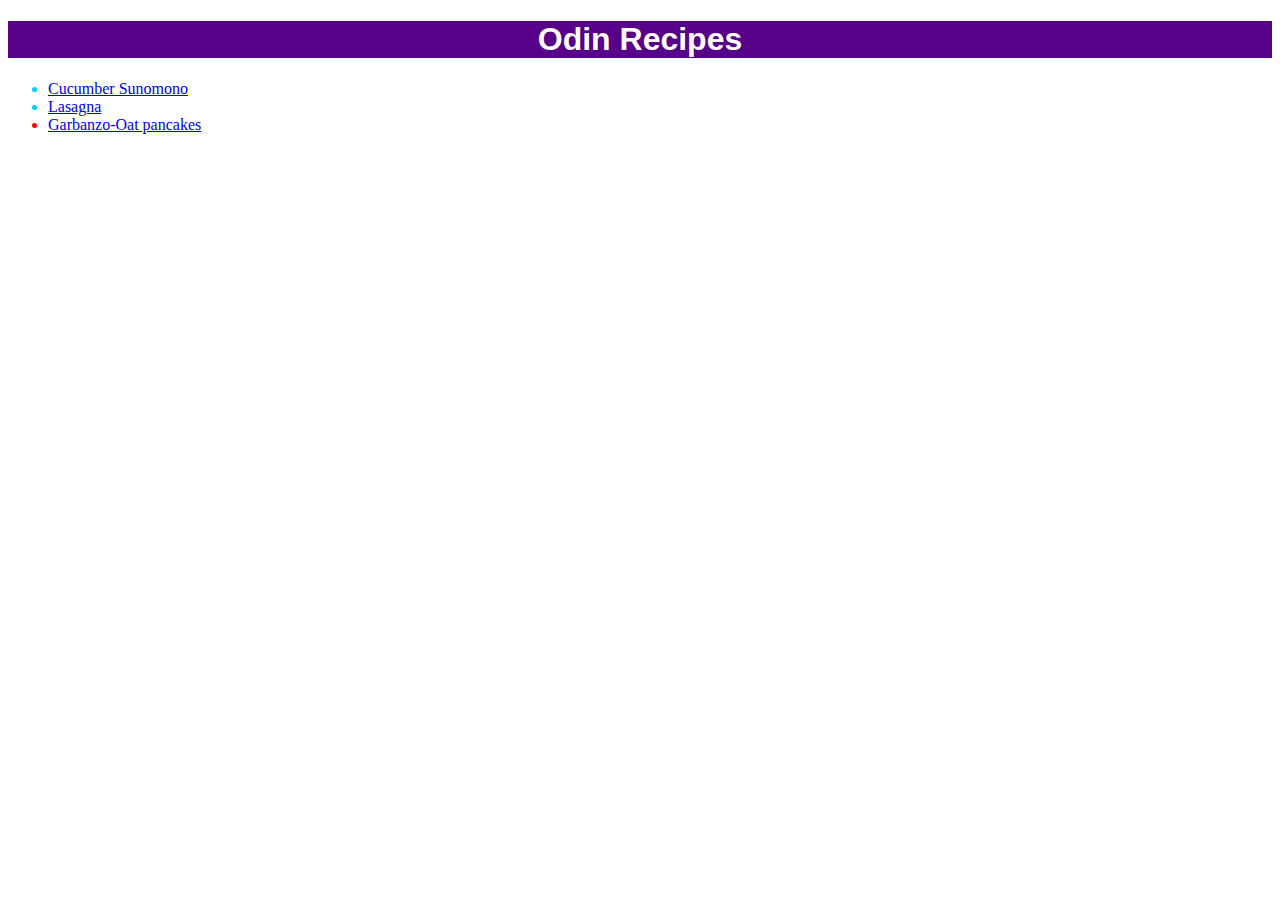
<file: index.html>
<!DOCTYPE html>
<html lang="en">
<head>
    <meta charset="UTF-8">
    <title>The Odin recipes</title>
    <link rel="stylesheet" href="style.css">
</head>
<body>
    <div class="titles"><h1>Odin Recipes</h1></div>
        <ul>    
            <li class="list"><a href="recipes/cucumber-sunomono.html">Cucumber Sunomono</a></li>
            <li class="list"><a href="recipes/lasagna.html">Lasagna</a></li>
            <li class="list pancake"><a href="recipes/garbanzo-oat-pancakes.html">Garbanzo-Oat pancakes</a></li>
        </ul>


</body>
</html>
</file>
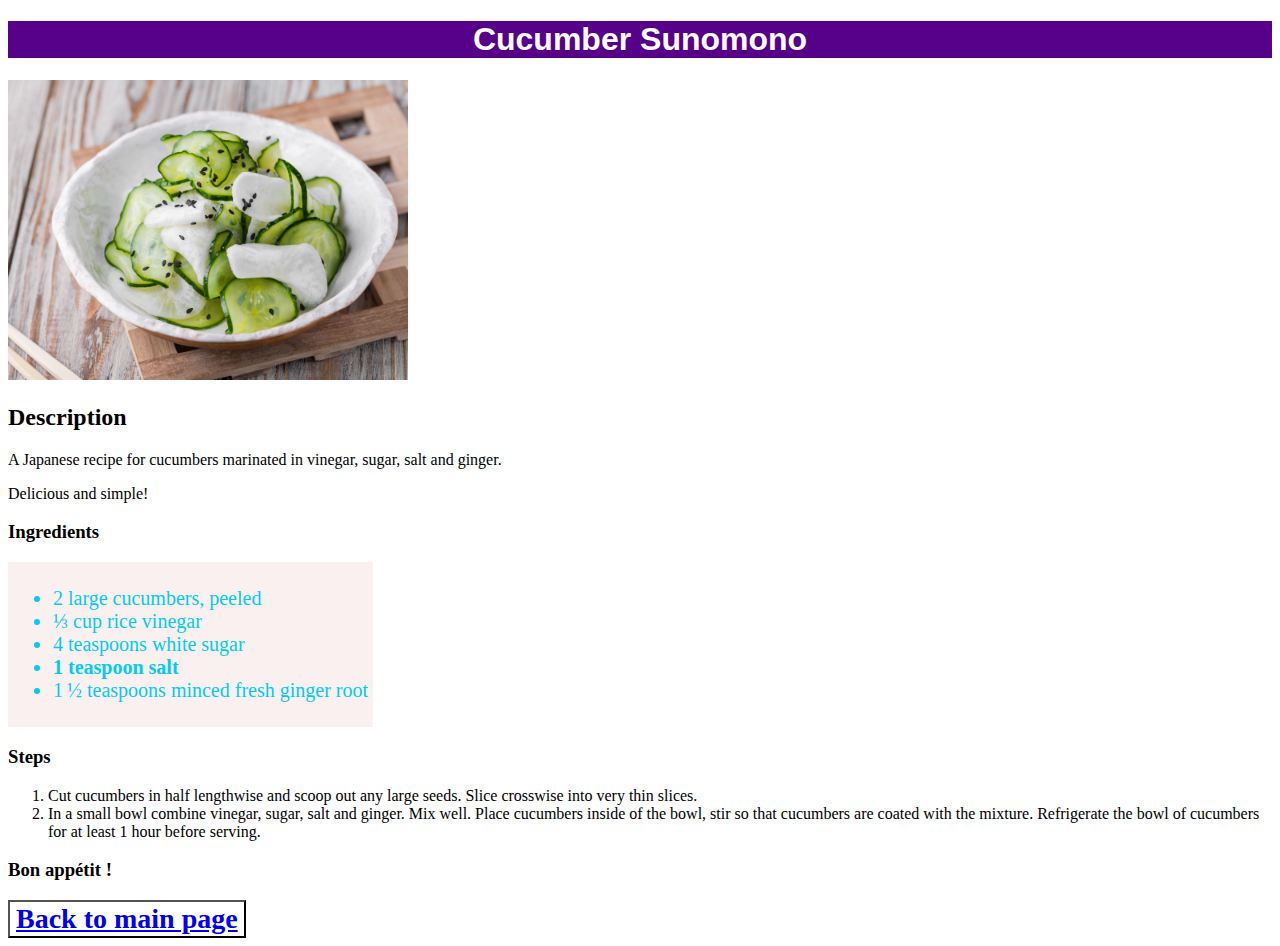
<file: recipes/cucumber-sunomono.html>
<!DOCTYPE html>
<html lang="en">
<head>
    <meta charset="UTF-8">
    <meta http-equiv="X-UA-Compatible" content="IE=edge">
    <meta name="viewport" content="width=device-width, initial-scale=1.0">
    <title>Cucumber Sunomono</title>
    <link rel="stylesheet" href="../style.css">
</head>
<body>

<div class="titles"><h1>Cucumber Sunomono</h1></div>
<img src="../img/cucumber.jpg" 
     width="400"
     height="300" 
alt="The final result of the cucumber sunomono recipe"> 

<h2>Description</h2>
    <p>A Japanese recipe for cucumbers marinated in vinegar, sugar, salt and ginger.</p>
    <p>Delicious and simple!</p>

<h3>Ingredients</h3>
    <div class="list ingredients"> <ul>
        <li>2 large cucumbers, peeled</li>
        <li>⅓ cup rice vinegar</li>
        <li>4 teaspoons white sugar</li>
        <li id="salt">1 teaspoon salt</li>
        <li>1 ½ teaspoons minced fresh ginger root</li>
    </ul> </div>

<h3>Steps</h3>
    <ol>
        <li>Cut cucumbers in half lengthwise and scoop out any large seeds. Slice crosswise 
            into very thin slices.</li>
        <li>In a small bowl combine vinegar, sugar, salt and ginger. Mix well. Place 
            cucumbers inside of the bowl, stir so that cucumbers are coated with the 
            mixture. Refrigerate the bowl of cucumbers for at least 1 hour before serving.</li>
    </ol>

<h3>Bon appétit !</h3>    

<button class="button"><a href="../index.html">Back to main page</button></a>
</body>
</html>
</file>
<file: style.css>
.titles {
    color: rgb(255, 255, 255);
    background-color: #57008a;
    text-align: center;
    font-weight: bold;
    font-family: Garamond, Arial, Georgia;
}

.list {
    color: rgb(0, 205, 241);
    
}

.pancake {
    color: red
}

.ingredients {
    background-color: rgba(185, 15, 15, 0.062);
    font-size: 20px;
    margin: 0px auto 0px auto;
    display: inline-table;
    padding: 5px;
}

#salt {
    font-weight: bold;
}

.button {
    background-color: white;
    color: black;
    font-size: 28px;
    font-weight: bold;
    font-family: "Times New Roman", Arial;
}
</file>
